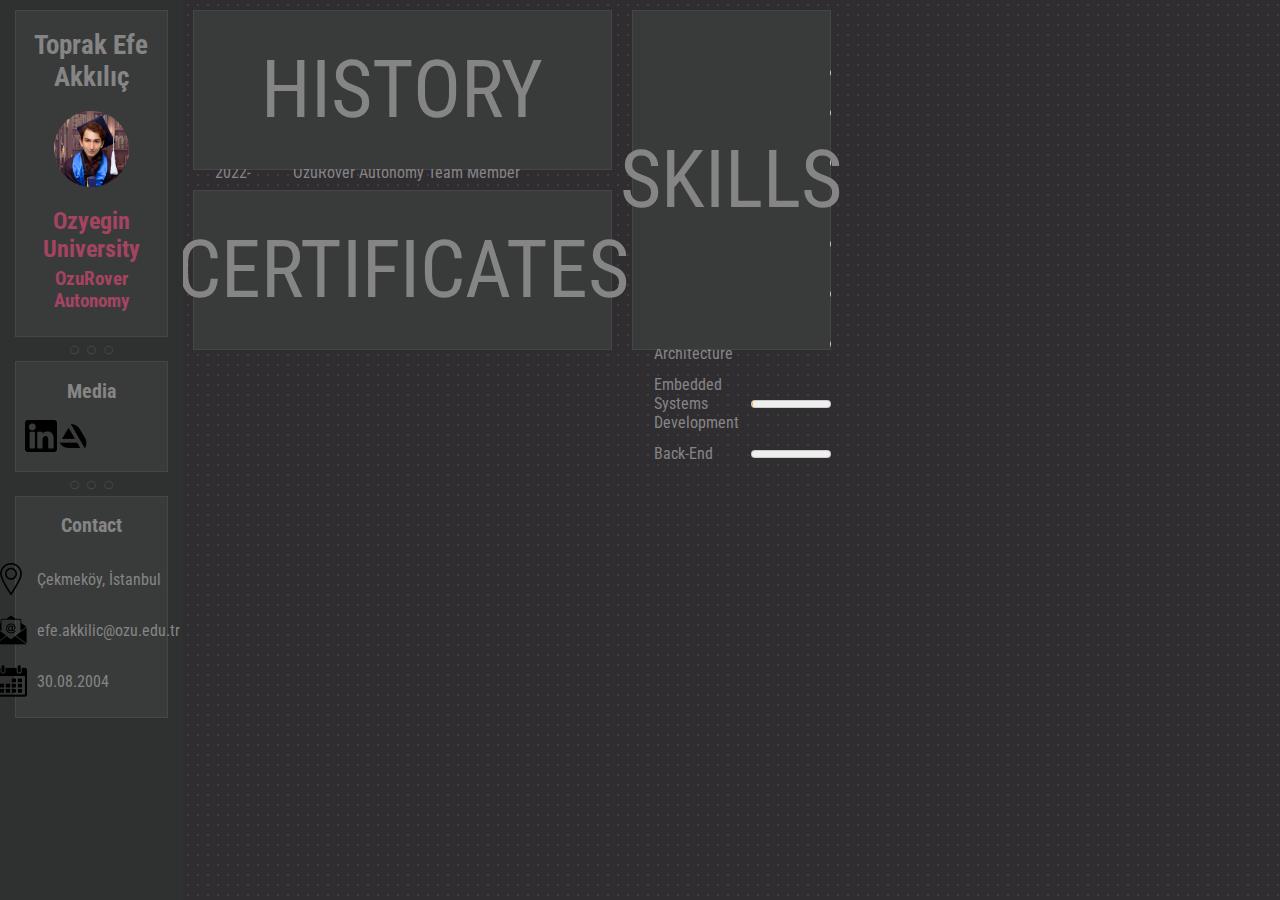
<file: index.html>
<!<!DOCTYPE html>
<html>
    <head>
        <meta charset="utf-8">
        <title>Toprak Efe Akkılıç</title>
        <meta name="viewport" content="width=device-width, initial-scale=1">
        <link rel="icon" type="image/x-icon" href="images/favicon.ico?v=6">
        <link rel="stylesheet" href="styles/styles.css">
        <link rel="preconnect" href="https://fonts.googleapis.com">
        <link rel="preconnect" href="https://fonts.gstatic.com" crossorigin>
        <link href="https://fonts.googleapis.com/css2?family=Roboto+Condensed:wght@700&display=swap" rel="stylesheet">
    </head>
    <body>
        <div class="container">
            <div class="left-bar">
                <div class="card profile">
                    <h1 id="name">Toprak Efe Akkılıç</h2>
                    <div class="photograph">
                        <img class="avatar" src="images/avatar.png" alt="my photograph">
                    </div>

                    <div id="station">
                        <h2 id="station_education">Ozyegin University</h2>
                        <h3 id="station_occupation">OzuRover Autonomy</h3>
                    </div>
                </div>
                <div class="ddot">○ ○ ○</div>
                <div class="card media">
                    <h2>Media</h2>
                    <div class="media_links">
                    <a class="history" href="https://tr.linkedin.com/in/toprak-efe-akkilic-841132250?trk=people_directory"><img class="icon_con" src="images/linkedin.png" height="32" width="32" alt="LinkedIn Icon"></a>
                    <a class="history" href="https://www.artstation.com/user-7611838" style="align-items: center;"><img class="icon_con" src="images/arstation.png" height="32" width="32" alt="Artstation Icon"></a>
                    </div>
                </div>
                <div class="ddot">○ ○ ○</div>
                <div class="card contact">
                    <h2>Contact</h2>
                    <div class="contact_info">
                        <img class="icon_con" src="images/address.png" height="32" width="32" alt="Address Icon">
                        <p>Çekmeköy, İstanbul</p>
                        <img class="icon_con" src="images/e-mail.png" height="32" width="32" alt="Email Icon">
                        <p>efe.akkilic@ozu.edu.tr</p>
                        <img class="icon_con" src="images/calendar.png" height="32" width="32" alt="Calendar Icon">
                        <p>30.08.2004</p>
                    </div>
                </div>
            </div>

            <div class="right-page">
                <div class="grid-2-2 panel history">
                    <div class="histoy_content">
                        <table class="table_cv">
                            <thead>
                                <tr>
                                    <th>
                                        Duration
                                    </th>
                                    <th>
                                        Occupation
                                    </th>
                                </tr>
                            </thead>
                            <tbody>
                                <tr>
                                    <td>
                                        2018-2022
                                    </td>
                                    <td>
                                        Tekirdag Anatolian Highschool
                                    </td>
                                </tr>
                                <tr>
                                    <td>
                                        2022-
                                    </td>
                                    <td>
                                        Ozyegin University - Electrical Engineering Student
                                    </td>
                                </tr>
                                <tr>
                                    <td>
                                        2022-
                                    </td>
                                    <td>
                                        OzuRover Autonomy Team Member
                                    </td>
                                </tr>
                            </tbody>
                        </table>  
                    </div>
                    <div class="cover">
                    HISTORY
                    </div>  
                </div>
                <div class="grid-2-1 panel">
                    <div class="skills_content">
                        <table class="table_cv">
                            <thead>
                                <tr>
                                    <th>
                                        Name
                                    </th>
                                    <th>
                                        Proficiency
                                    </th>
                                </tr>
                            </thead>
                            <tbody>
                                <tr>
                                    <td>
                                        AI
                                    </td>
                                    <td>
                                        <meter value="28" min="0" max="100" low="25" high="100" optimum ="80" ></meter>
                                    </td>
                                </tr>
                                <tr>
                                    <td>
                                        Machine Learning
                                    </td>
                                    <td>
                                        <meter value="36" min="0" max="100" low="25" high="100" optimum ="80" ></meter>
                                    </td>
                                </tr>
                                <tr>
                                    <td>
                                        Natural Sciences
                                    </td>
                                    <td>
                                        <meter value="32" min="0" max="100" low="25" high="100" optimum ="100" ></meter>
                                    </td>
                                </tr>
                                <tr>
                                    <td>
                                        Front-End
                                    </td>
                                    <td>
                                        <meter value="23" min="0" max="100" low="25" high="100" optimum ="100" ></meter>
                                    </td>
                                </tr>
                                <tr>
                                    <td>
                                        Computer Vision
                                    </td>
                                    <td>
                                        <meter value="18" min="0" max="100" low="25" high="100" optimum ="100" ></meter>
                                    </td>
                                </tr>
                                <tr>
                                    <td>
                                        Game-Development
                                    </td>
                                    <td>
                                        <meter value="13" min="0" max="100" low="25" high="100" optimum ="100" ></meter>
                                    </td>
                                </tr>
                                <tr>
                                    <td>
                                        Computer Architecture
                                    </td>
                                    <td>
                                        <meter value="8" min="0" max="100" low="25" high="100" optimum ="100" ></meter>
                                    </td>
                                </tr>
                                <tr>
                                    <td>
                                        Embedded Systems Development
                                    </td>
                                    <td>
                                        <meter value="1" min="0" max="100" low="25" high="100" optimum ="100" ></meter>
                                    </td>
                                </tr>
                                <tr>
                                    <td>
                                        Back-End
                                    </td>
                                    <td>
                                        <meter value="0" min="0" max="100" low="25" high="100" optimum ="100" ></meter>
                                    </td>
                                </tr>


                            </tbody>
                        </table>
                    </div>
                    <div class="cover">
                        SKILLS
                    </div>  
                </div>
                <div>
                </div>
                <div>
                </div>
                <div>
                </div>
                <div>
                </div>
                <div class="grid-2-2 panel">
                    <div class="certification_content">
                        <table class="table_cv">
                          <thead>
                            <tr>
                              <th valign="top"> Sources </th>
                              <th valign="top"> Certificates </th>
                            </tr>
                          </thead>
                          <tbody>
                            <tr>
                              <td>
                                DeepLearning.AI
                              </td>
                              <td>
                                <a href="https://www.coursera.org/account/accomplishments/verify/UJZ6R2XPW7PS">Supervised Machine Learning: Regression and Classification</a>
                              </td>
                            </tr>
                            <tr>
                              <td>
                                DeepLearning.AI
                              </td>
                              <td>
                                <a href="https://www.coursera.org/account/accomplishments/verify/ZEMHM9MQ6W6G">Neural Networks and Deep Learning</a>
                              </td>
                            </tr>
                          </tbody>
                        </table>
                      </div>
                    <div class="cover">
                        CERTIFICATES
                    </div>  
                </div>
            </div> 

        </div>
    </body>
</html>
</file>
<file: styles/styles.css>
body{
    font-family: 'Roboto Condensed', sans-serif;
    color: rgb(133, 133, 133);
    margin: 0;
}
a{
    color: rgb(153, 153, 153);
}

.container{
    height: 100%;
    width: 100%;
    align-items: flex-start;
    display: flex;
    flex-direction: row;
    background-color: #302d31;
}

.left-bar{
    z-index: 1;
    background-color: rgb(47, 49, 49);
    padding-left: 5px;
    padding-right: 5px;
    display: flex;
    flex-direction: column;
    width: 13.5%;
    height: 100%;
}

.grid-2-2{
    position: relative;
    grid-column: span 2;
    grid-row: span 2;
}

.grid-2-1{
    position: relative;
    grid-row: span 4;
}


.right-page{
    width: 86.5%;
    height: 100%;
    display: grid;
    grid-template-columns: repeat(5, 20%);
    grid-template-rows: repeat(4, 10%);
    background: radial-gradient(rgba(173, 173, 173, 0.144) 1px, transparent 1px);
    background-size : 10px 10px;
}

.card{
    background-color: rgb(57, 59, 59);
    margin-right: 10px;
    margin-left: 10px;
    border: 1px solid rgb(70, 70, 70);
}

.profile{
    margin-top: 10px;
    text-align: center;
}

.media{
    padding-bottom: 10px;
}

#name{
    text-align: center;
    padding-top: 0px;
    font-size: 170%;
}

.photograph{
    position: relative;
    align-content: center;
}

.photograph .avatar{
    width: 50%;
}

#station{
    color: rgb(165, 68, 97);
}

#station_occupation{
    margin-top: -15px;
    padding-bottom: 6px;
}

.media{
    text-align: center;
}

.media h2{
    font-size: 20px;
}

.media_links{
    margin: 9px;
    display: grid;
    grid-template-columns: repeat(5, 1fr);
}

.contact{
    text-align: center;
}

.contact h2{
    font-size: 20px;
}

.contact_info{
    justify-content: center;
    align-items: center;
    margin: 10px;
    text-align: left;
    display: grid;
    grid-template-columns: 32px 150px;
    grid-column-gap: 10px;
}

.icon_con{
    filter: brightness(0%);
}

.ddot{
    color: rgb(70, 70, 70);
    user-select: none;
    text-align: center;
    font-size: 20px;
}

.panel{
    margin: 10px;
    background-color: rgba(57, 59, 59, 0.479);
    border: 1px solid rgb(70, 70, 70);
    opacity: 100%;
}

.table_cv{
    text-align: left;
    padding: 5px;
    margin: 5px;
    border-spacing: 10px;
}

.table_cv th{
    color: rgb(182, 182, 182);
}

.cover{
    user-select: none;
    background-color: rgb(57, 59, 59);
    display: flex;
    align-items: center;
    justify-content: center;
    position: absolute;
    top: 0px;
    left: 0px;
    width: 100%;
    height: 100%;
    font-size: 80px;
    transition-property: background-color, color;
    transition-duration: 0.5s;
}

.cover:hover{
    background-color: rgba(57, 59, 59, 0);
    color: #302d3100;
    pointer-events: initial;
}
</file>
